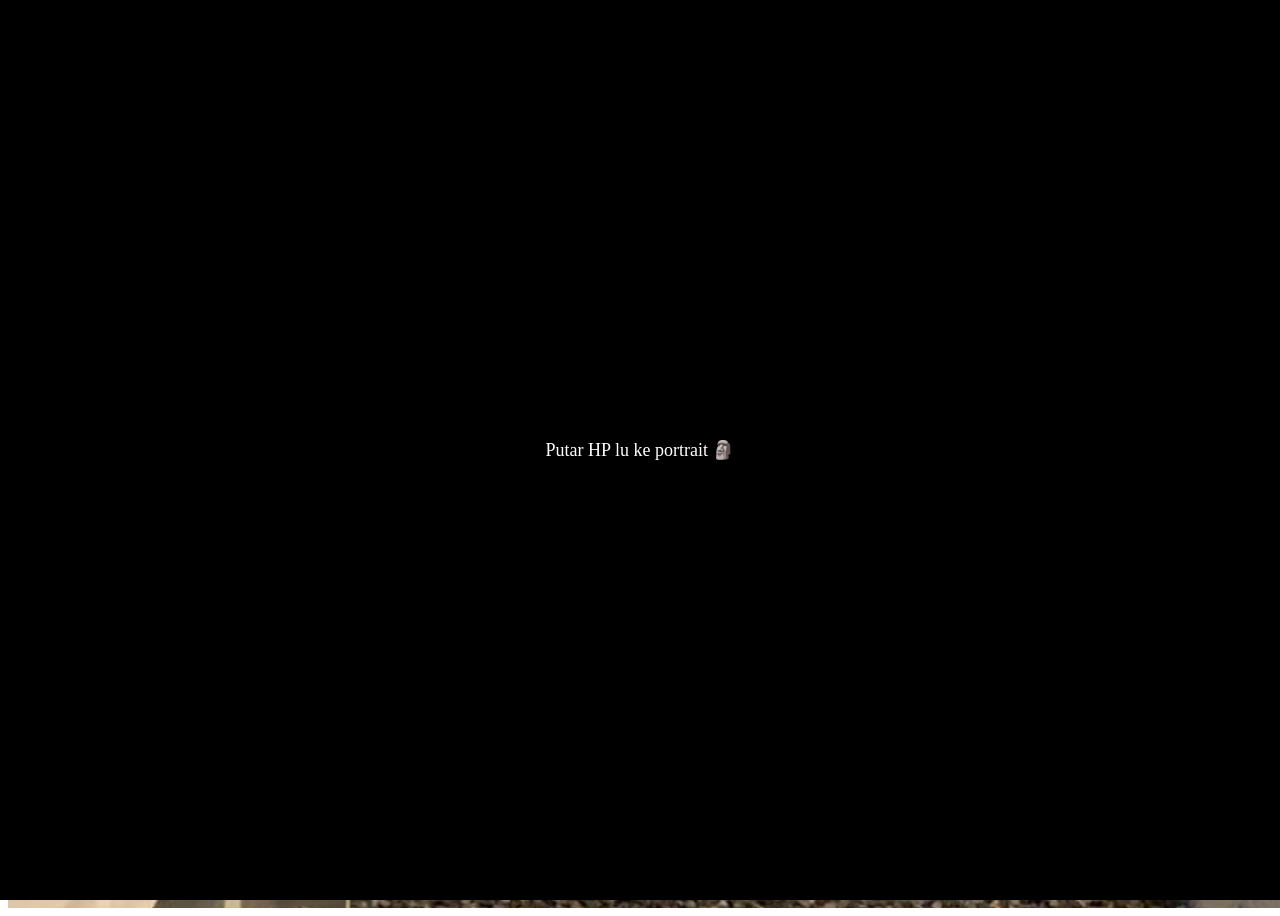
<file: index.html>
<!DOCTYPE html>
<html lang="id">
<head>
<meta charset="UTF-8">

<!-- LOCK VIEW -->
<meta name="viewport" content="width=device-width, initial-scale=1.0, maximum-scale=1.0, user-scalable=no">
<meta name="theme-color" content="#0d0f14">

<title>PKDRC The Game</title>

<style>
@font-face{
  font-family:'TNR';
  src:url('TimesNewRoman.ttf') format('truetype');
  font-weight: normal;
}

@font-face{
  font-family:'TNR';
  src:url('TimesNewRomanBold.ttf') format('truetype');
  font-weight: bold;
}


/* LOCK LANDSCAPE */
@media screen and (orientation: landscape){
body::before{
content:"Putar HP lu ke portrait 🗿";
position:fixed;
top:0;
left:0;
width:100%;
height:100%;
background:#000;
color:#fff;
display:flex;
justify-content:center;
align-items:center;
z-index:9999;
font-size:18px;
}
}

/* SPLASH */
#splash{
position:fixed;
top:0;
left:0;
width:100vw;
height:100vh;
background:#0d0f14;
display:flex;
justify-content:center;
align-items:center;
z-index:999;
}

#splash img{
width:99vw;
height:78vh;
object-fit:cover;
}

/* MAIN */
#main{
display:none;
width:100vw;
height:100vh;
background:url('bg.jpg') center/cover;
display:flex;
justify-content:center;
align-items:center;
}

.container{
text-align:center;
}

.poster{
width:220px;
margin-bottom:10px;
}

.title{
font-size:26px;
font-weight:bold;
}

.subtitle{
font-size:14px;
opacity:0.7;
margin-bottom:15px;
}

.desc{
background:white;
color:black;
padding:8px;
border-radius:8px;
font-size:12px;
width:220px;
margin:10px auto;
}

.mainBtn{
padding:15px 30px;
border:none;
border-radius:25px;
background:#4da6ff;
color:white;
font-size:18px;
cursor:pointer;
margin-top:10px;
}

.arcMenu{
display:none;
margin-top:15px;
}

.arcBtn{
display:block;
margin:8px auto;
padding:12px;
border:none;
border-radius:15px;
background:#222;
color:white;
cursor:pointer;
width:220px;
}

.locked{
background:#555;
opacity:0.5;
cursor:not-allowed;
}

</style>
</head>

<body>

<!-- SPLASH -->
<div id="splash">
<img src="Comérsio Present.png">
</div>

<!-- MAIN -->
<div id="main">

<div class="container">

<img src="PKDRC.png" class="poster">

<div class="title">PKDRC</div>
<div class="subtitle">The Game</div>

<div class="desc">
Bantu Kai dapetin Dasha lewat pilihan lu 😏
</div>

<button class="mainBtn" onclick="showArc()">AYO MAIN!</button>

<div class="arcMenu" id="arcMenu">
<button class="arcBtn" onclick="goArc(1)">Arc 1 - First Talk</button>
<button class="arcBtn locked">Arc 2 - Coming Soon</button>
<button class="arcBtn locked">Arc 3 - Coming Soon</button>
</div>

</div>
</div>

<script>

// ===== SPLASH =====
setTimeout(()=>{
document.getElementById("splash").style.display = "none"
document.getElementById("main").style.display = "flex"
}, 2000)

// ===== MENU =====
function showArc(){
document.querySelector('.mainBtn').style.display = "none"
document.getElementById('arcMenu').style.display = "block"
}

// ===== NAVIGASI =====
function goArc(num){
if(num === 1){
window.location.href = "arc1.html"
}
}

</script>

</body>
</html>
</file>
